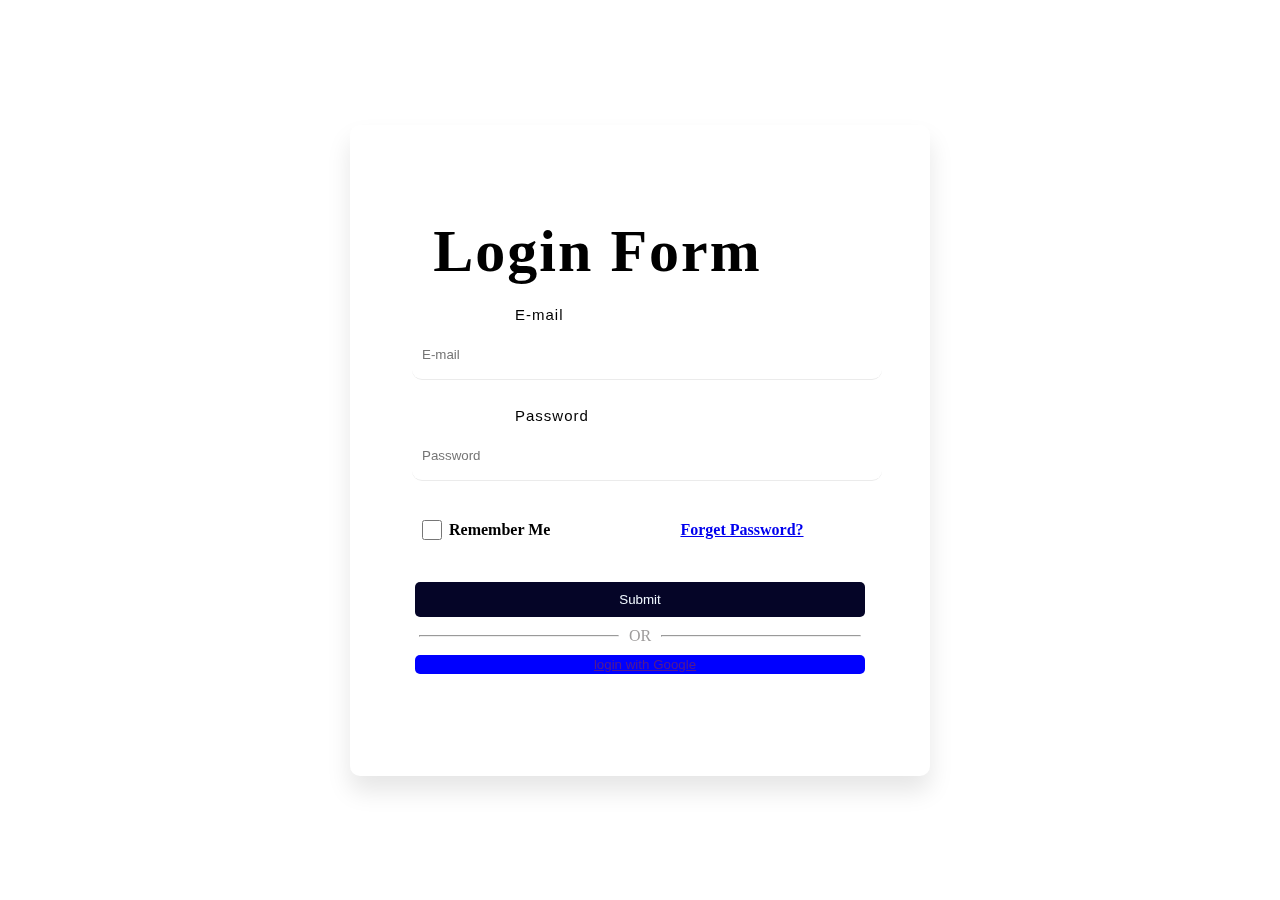
<file: Login Portal of College.html>
<html>
    <head>
        <meta name="viewport" content="width=device-width, initial-scale=1.0">
        <link href="Login Portal of College.css" rel="stylesheet" type="text/css"/>    
   </head>

<body>
 <nav class="background">
    <div class="card">
        <div class="right">
            <div class="heading">
                <h1><b>Login Form</b></h1>
            </div>
            <div class="form-style">
                <form action="">
                    <div class="emailbox">
                        <label for="email">
                            <div class="eheading">
                                E-mail
                            </div>
                            <input type="text" placeholder="E-mail" id="email" required>
                        </label>
                    </div>

                    <div class="passwordbox">
                        <label for="Password">
                            <div class="pheading">
                                Password
                            </div>
                            <input type="text" placeholder="Password" id="password" required>
                        </label>
                    </div>

                    <div class="block1">
                        <div class="check">
                            <div><input type="checkbox" id="remember"></div>
                            <div><b>Remember Me</b></div>
                        </div>

                        <div class="forget">
                            <a href="#">Forget Password?</a>
                        </div>
                    </div>


                    <div  class="submit-btn">
                        <button type="submit" class="submit" name="submit">Submit</button>
                    </div>
                </form>
                <section>
                    <div class="line">
                        <hr>
                    </div>
                    <div class="sideline">OR</div>
                    <div class="line">
                        <hr>
                    </div>
                </section>
                <div class="facebook">
                    <i><button> 
                           <a href="" target="_blank"><i class="fab fa-google large" style="margin-right: 10px;"></i>login with Google</a>
                                </b></button>
                </div>
            </div>
        </div>
    </div>
</nav>
</body>

</html>
</file>
<file: Login Portal of College.css>
* {
            margin: 0%;
            padding: 0%;
         }

         body{
	    
	     background-size:cover;
	     background-blend-mode:darken;
	     display:flex;
		 align-items:center;
		 justify-content:center;
		
		 }

         .card{
	     display:flex;
		 justify-content:center;
		 align-items: center;
	     position:relative;
		 width:580px;
	     height:650px;
		 background:#fff;
		 border-radius:10px;
		 background:rgba(255,255,255,0.1);
		 border-top:1px solid rgba(255,255,255,0.5);
		 backdrop-filter:blur(15px);
		 box-shadow:0 15px 25px rgba(0,0,0,0.1);
		 
    	}

         .right {
            display: flex;
            flex-direction: column;
            justify-content: center;
            align-items: center;
        }
        .form-style input {
            border: 0px;
            height: 50px;
            border-radius: 10px;
            border-bottom: 1px solid #ebebeb;
            padding: 10px;
            margin: 7px;
            width:100%;
        }

        .form-style input:focus {
            border: 0px;
            box-shadow: none;
            height: 50px;
            outline: 0px;
            height: 30px;
            border-radius: 10px;
            border-bottom: 3px solid #ea8383;
            padding: 10px;

        }

        .heading {
            margin-right: 85px;
            font-weight: 900px;
            font-size: 30px;
            font-family: "Gabriola", Times, serif;
            letter-spacing: 2px;
        }

        .emailbox {
            font-family: 'Times New Roman', Times, serif;
        }

        .eheading {
            font-family: Impact, Haettenschweiler, 'Arial Narrow Bold', sans-serif;
            letter-spacing: 1px;
            margin-left: 110px;
            margin-top: 20px;
            font-size: 15px;
        }

        .pheading {
            font-family: Impact, Haettenschweiler, 'Arial Narrow Bold', sans-serif;
            letter-spacing: 1px;
            margin-left: 110px;
            margin-top: 20px;
            font-size: 15px;
        }

        .check input {
            width: 20px;
        }

        .check input:focus {
            width: 20px;
            border: 2px solid blue;
        }

        .block1 {
            display: flex;
            align-items: center;
        }

        .check {
            display: flex;
            align-items: center;
            margin:10px;
            margin-right: 110px;
        }

        .forget {
            margin: 20px;
            font-weight: bold;
        }

        .submit {
            background-color: rgb(5, 5, 39);
            color: aliceblue;
            padding: 10px;
            width: 450px;
            margin: 10px;
            border: 0px solid black;
            border-radius: 5px;
        }

        .sideline {
            color: rgb(158, 156, 156);
        }

        .facebook img {
            width: 40px;
        }

        .facebook button {
            background-color: blue;
            color: aliceblue;
            padding: 2px;
            width: 450px;
            margin: 10px;
            border-radius: 5px;
            border: 0px solid black;
            display: flex;
            align-items: center;
            justify-content: center;

        }

        section {
            display: flex;
            justify-content: center;
            align-items: center;
        }

        .line {
            width: 200px;
            margin: 0px 10px;
        }




        @media only screen and (max-width:700px){
        .card{
		        width:400px;
			    margin:5%;
        }

        .form-style input {
            height: 40px;
            padding:7px;
            margin-left:60px;
            width:70%;
        }
        .form-style input:focus { 
            height: 40px;
            border-radius: 10px;
            padding: 7px;
        }
        .heading {
            padding: 10px;
            margin-right: 0%;
        }
        .check input {
            width:15px;
        }
        .check {
            margin:10px;
            margin-right:70px;
        }
		
        .submit-btn button{
             width:80%;
             margin-left:45px;
        }
        .facebook button {
            width:80%;
             margin-left:45px;
        }
        .line {
            width:90%;
            margin: 0px 10px;
        }
       

        }
</file>
